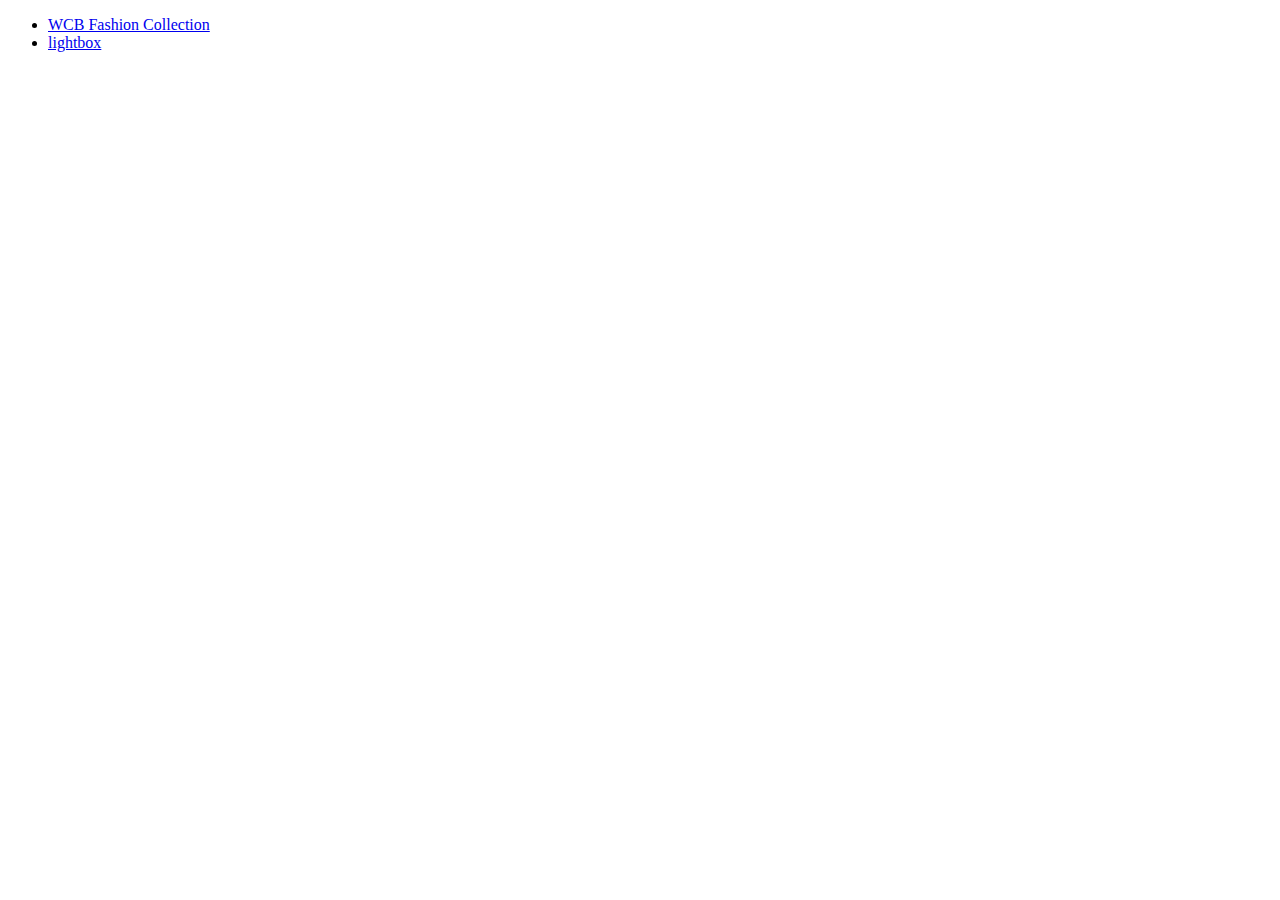
<file: index.html>
<!DOCTYPE html>
<html lang="ja">
<head>
    <meta charset="UTF-8">
    <meta name="viewport" content="width=device-width, initial-scale=1.0">
    <title>Document</title>
</head>
<body>
    <ul>
        <li> <a href="wcbfc/index.html">WCB Fashion Collection</a> </li>
        <li> <a href="lightbox/index.html">lightbox</a> </li>
    </ul>
</body>
</html>
</file>
